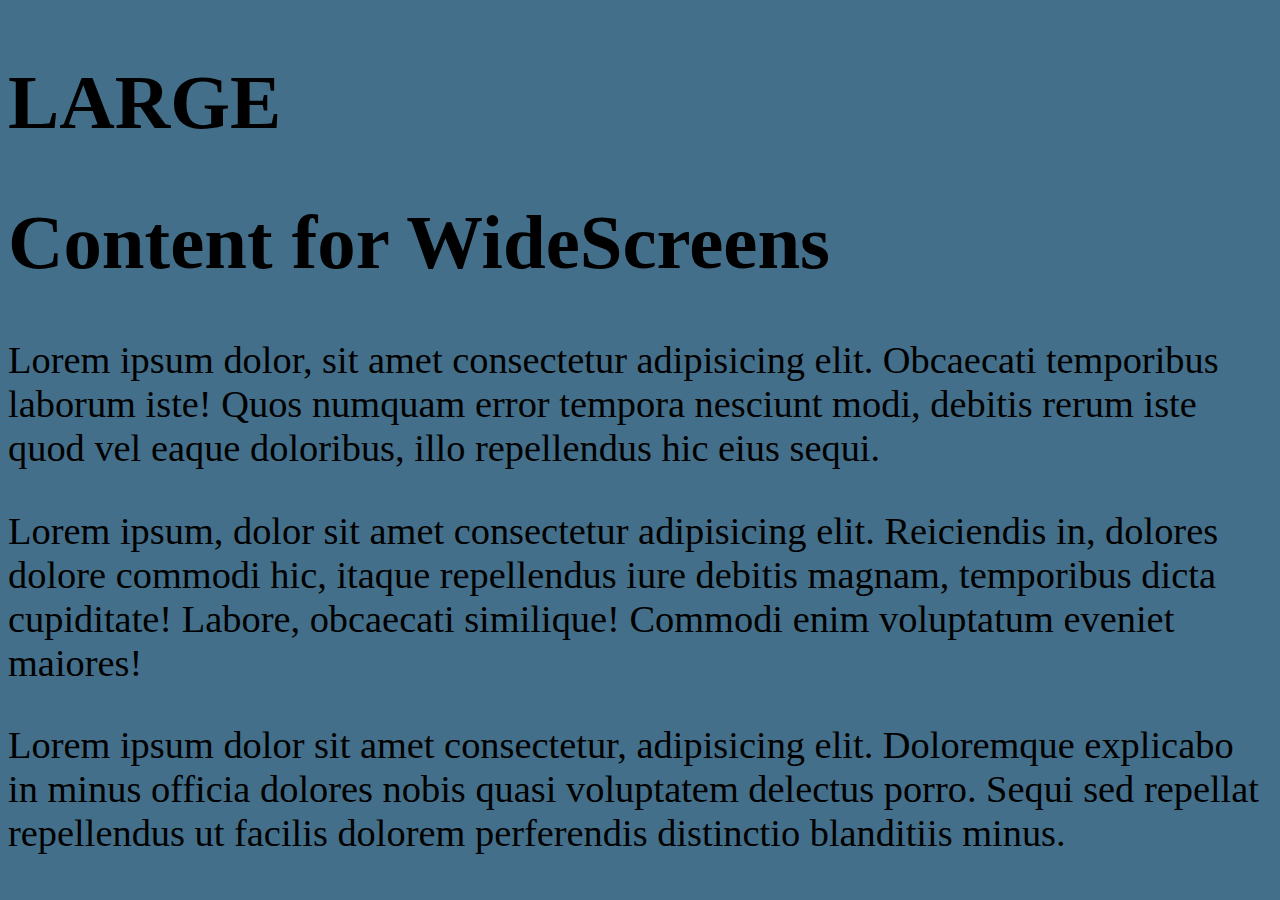
<file: index.html>
<!DOCTYPE html>
<html lang="en">
<head>
    <meta charset="UTF-8">
    <meta name="viewport" content="width=device-width, initial-scale=1.0">
    <!-- My css-->
    <link rel="stylesheet" type="text/css"  href="css/style-responsive.css" th:href="@{/css/style.css}" />
    <title>Responsiveness</title>
</head>
<body>
    <div id="small"><h1>SMALL</h1>
        <h3>Content for Smartphones</h3>
        <p>
            Lorem ipsum dolor, sit amet consectetur adipisicing elit. Id consequuntur officiis aut, laboriosam quia possimus cum accusantium assumenda iste labore, perspiciatis facere doloremque quo quisquam optio alias omnis minima autem?
        </p>
        <p>Lorem ipsum, dolor sit amet consectetur adipisicing elit. Sit nesciunt sed accusantium ex, alias consequuntur. Sed vitae ratione itaque doloribus sequi fuga adipisci, blanditiis id accusantium, vero voluptatum velit dignissimos.            
        </p>
        <p>
            Lorem ipsum dolor sit amet consectetur adipisicing elit. At, atque maxime? Optio illo explicabo nulla earum. Culpa doloremque porro libero assumenda repellendus facere explicabo cupiditate molestias corporis, neque quaerat rerum!
        </p>
    </div>
    <div id="medium"><h1>MEDIUM</h1>
        <h2>Content for Tablet/Medium Size</h2>
        <p>
            Lorem ipsum dolor, sit amet consectetur adipisicing elit. Numquam iusto nulla explicabo vero enim inventore quis nostrum magni cumque, ab officia, quaerat nobis velit, id repudiandae modi. Beatae, porro velit.
        </p>
        <p>
            Lorem ipsum dolor sit amet consectetur, adipisicing elit. Veniam dignissimos, suscipit pariatur et, amet eligendi inventore soluta minus culpa nobis repudiandae quaerat! Recusandae, exercitationem! Ipsum consequuntur quaerat error et blanditiis.
        </p>
        <p>
            Lorem ipsum dolor sit, amet consectetur adipisicing elit. Quis voluptate minima perspiciatis quibusdam laboriosam excepturi eveniet inventore totam. Officia, ipsam maxime. Nemo distinctio laudantium possimus eius dignissimos aspernatur magnam corporis.
        </p>
    </div>

    <div id="large"><h1>LARGE</h1>
        <h1>Content for WideScreens</h1>
        <p>
            Lorem ipsum dolor, sit amet consectetur adipisicing elit. Obcaecati temporibus laborum iste! Quos numquam error tempora nesciunt modi, debitis rerum iste quod vel eaque doloribus, illo repellendus hic eius sequi.
        </p>
        <p>
            Lorem ipsum, dolor sit amet consectetur adipisicing elit. Reiciendis in, dolores dolore commodi hic, itaque repellendus iure debitis magnam, temporibus dicta cupiditate! Labore, obcaecati similique! Commodi enim voluptatum eveniet maiores!
        </p>
        <p>
            Lorem ipsum dolor sit amet consectetur, adipisicing elit. Doloremque explicabo in minus officia dolores nobis quasi voluptatem delectus porro. Sequi sed repellat repellendus ut facilis dolorem perferendis distinctio blanditiis minus.
        </p>
    </div>
</body>
</html>
</file>
